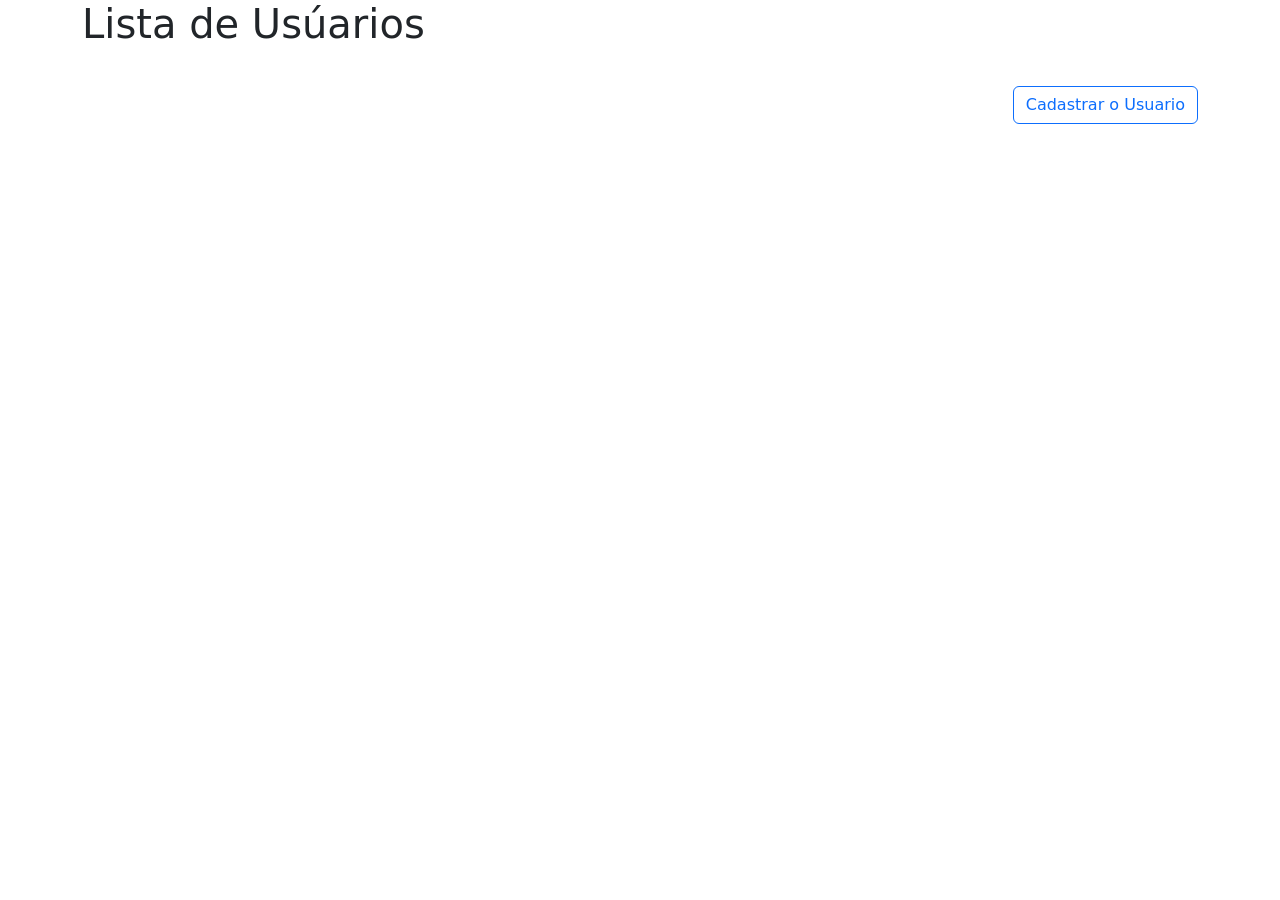
<file: FrontEnd/index.html>
<!DOCTYPE html>
<html lang="en">

<head>
    <meta charset="UTF-8">
    <meta name="viewport" content="width=device-width, initial-scale=1.0">
    <title>Document</title>
    <link rel="stylesheet" href="style.css">
    <link href="https://cdn.jsdelivr.net/npm/bootstrap@5.3.7/dist/css/bootstrap.min.css" rel="stylesheet"
        integrity="sha384-LN+7fdVzj6u52u30Kp6M/trliBMCMKTyK833zpbD+pXdCLuTusPj697FH4R/5mcr" crossorigin="anonymous">
</head>

<body>
    <div class="container">
        <h1>Lista de Usúarios</h1>
        <ul class="list-group" id="lista-usuarios"> 
        </ul>
    </div>
    <div class="container cadastrarUsuario">
        <a href="cadastroUsuario/index.html">
            <button type="button" class="btn btn-outline-primary">Cadastrar o Usuario</button>
        </a>
    </div>
    <script src="index.js"></script>
</body>

</html>
</file>
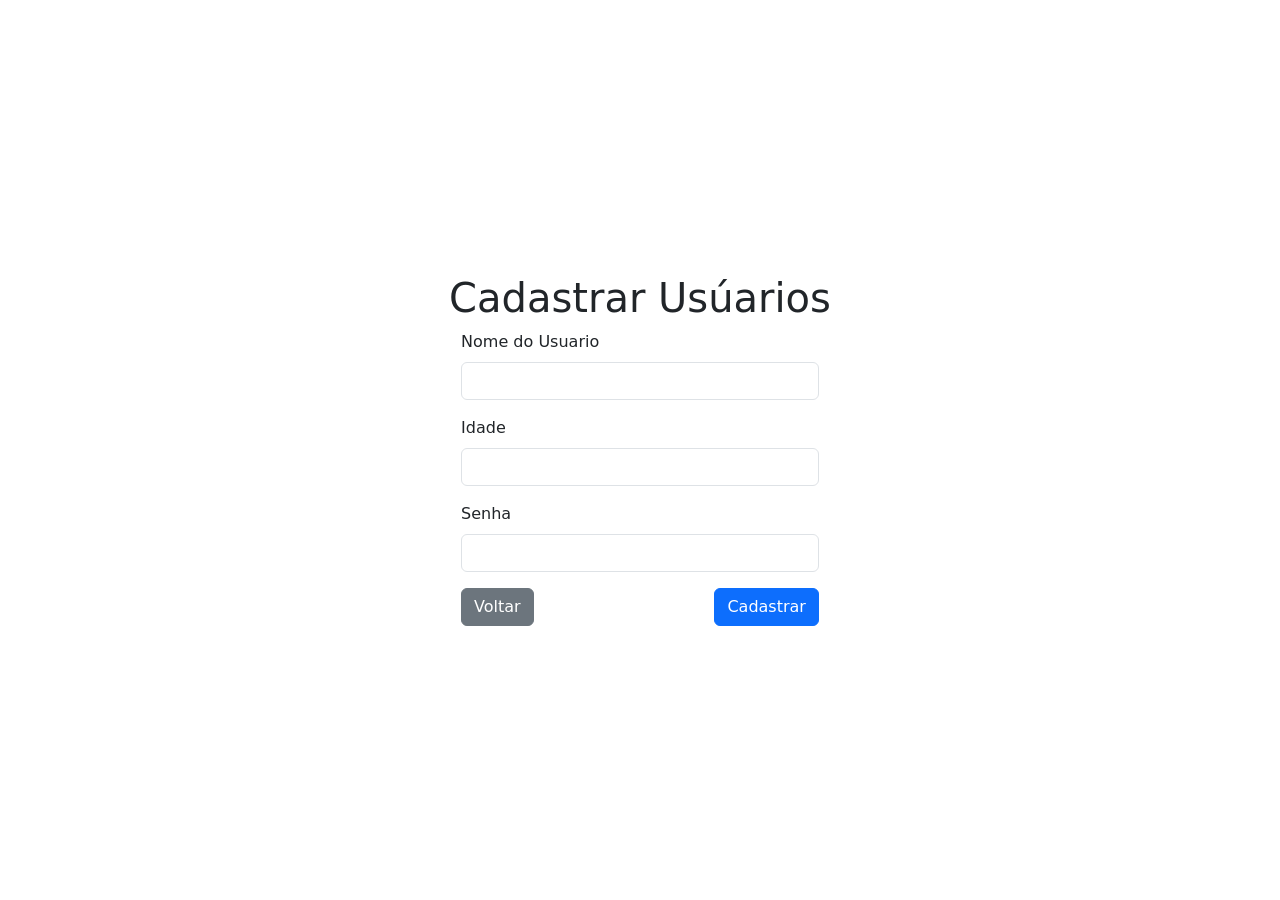
<file: FrontEnd/cadastroUsuario/index.html>
<!DOCTYPE html>
<html lang="en">

<head>
    <meta charset="UTF-8">
    <meta name="viewport" content="width=device-width, initial-scale=1.0">
    <title>Document</title>
    <link rel="stylesheet" href="style.css">
    <link href="https://cdn.jsdelivr.net/npm/bootstrap@5.3.7/dist/css/bootstrap.min.css" rel="stylesheet"
        integrity="sha384-LN+7fdVzj6u52u30Kp6M/trliBMCMKTyK833zpbD+pXdCLuTusPj697FH4R/5mcr" crossorigin="anonymous">
</head>

<body>
    <div>


        <h1>Cadastrar Usúarios</h1>
        <form class="container" onsubmit="cadastroUsuario(event)">
            <div class="mb-3">
                <label for="nome" class="form-label">Nome do Usuario</label>
                <input type="text" class="form-control" id="nome" aria-describedby="emailHelp">
            </div>
            <div class="mb-3">
                <label for="idade" class="form-label">Idade</label>
                <input type="number" class="form-control" id="idade" min="0" max="120">
            </div>
            <div class="mb-3">
                <label for="senha" class="form-label">Senha</label>
                <input type="password" class="form-control" id="senha">
            </div>
            <div class="botoes">
                <a href="../index.html" class="btn btn-secondary">Voltar</a>
                <button type="submit" class="btn btn-primary">Cadastrar</button>
            </div>

        </form>
    </div>

    <script src="script.js"></script>
</body>

</html>
</file>
<file: FrontEnd/style.css>
.cadastrarUsuario{
    display: flex; 
    justify-content: end; 
    margin-top: 30px;
}
</file>
<file: FrontEnd/cadastroUsuario/style.css>
.botoes{
    display: flex;
    justify-content: space-between;
}

body{
    display: grid; 
    justify-content: center; 
    align-items: center;
    height: 100vh;
}
</file>
